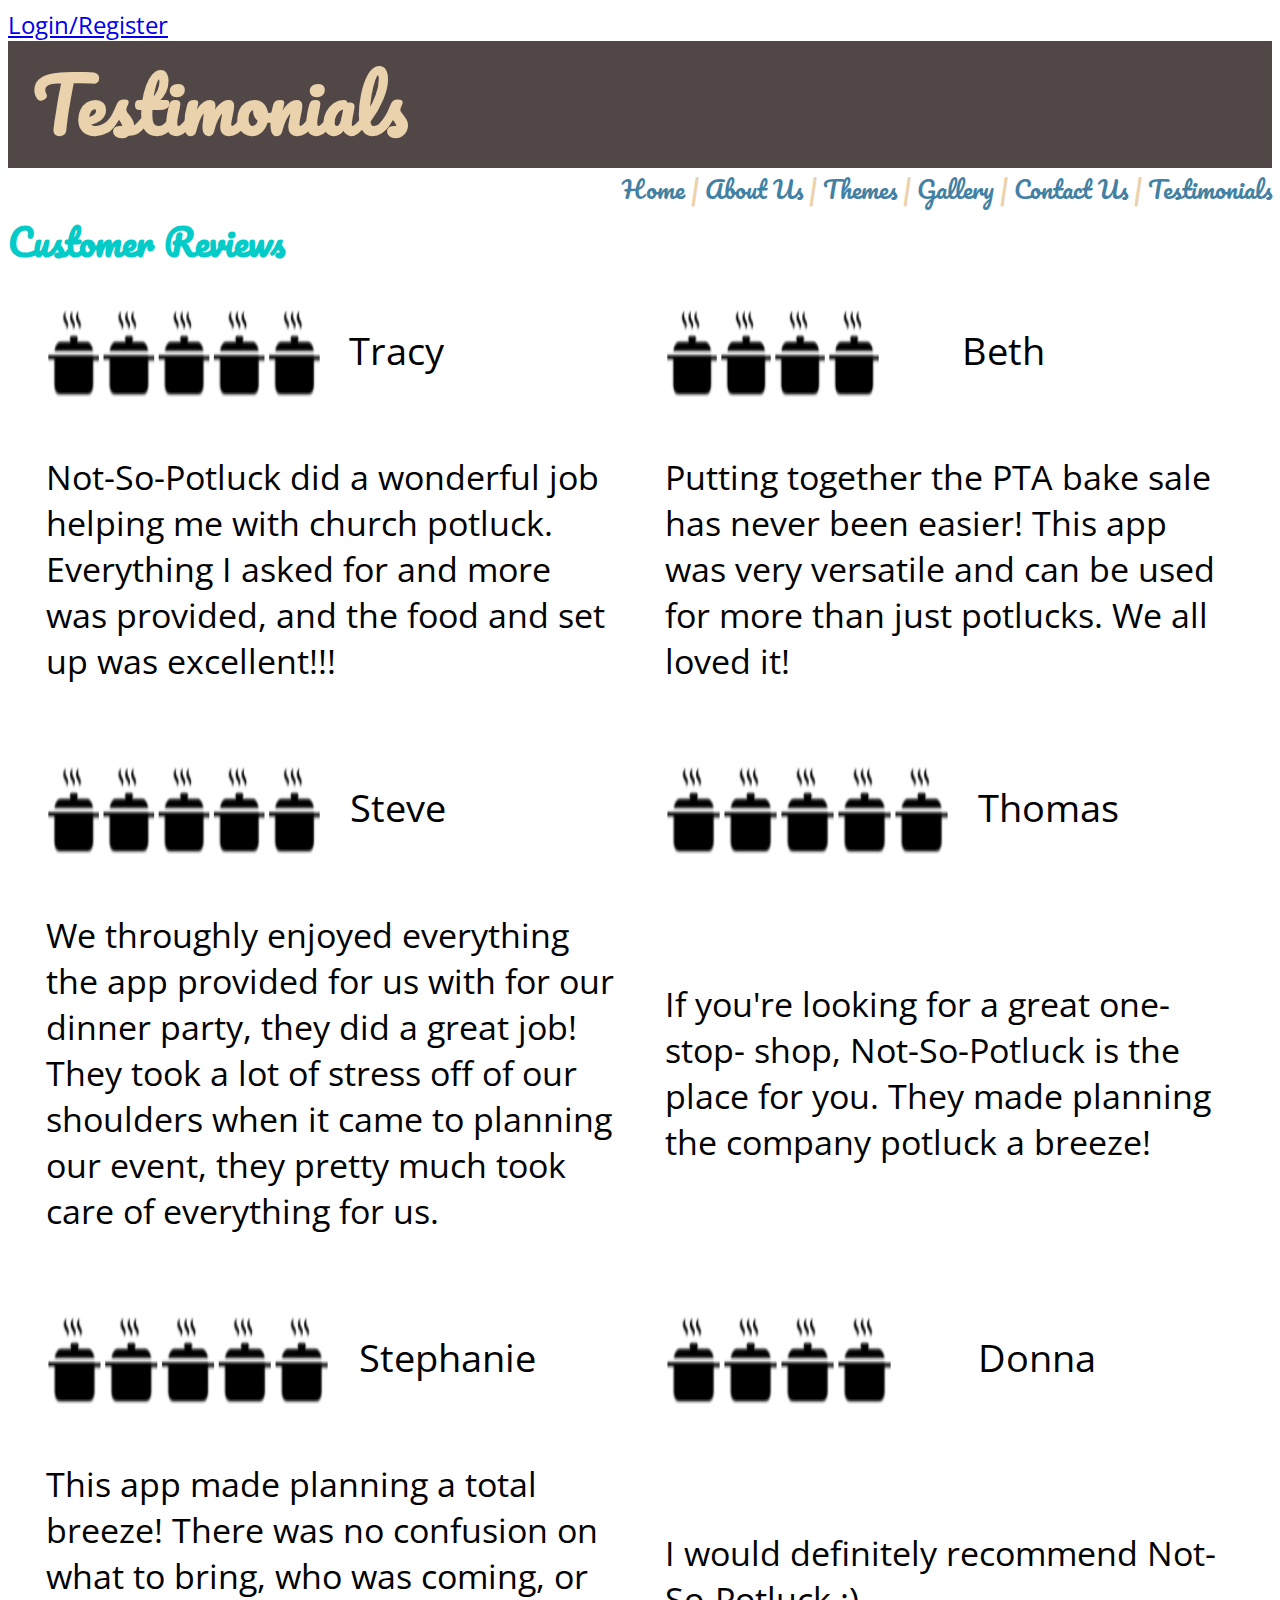
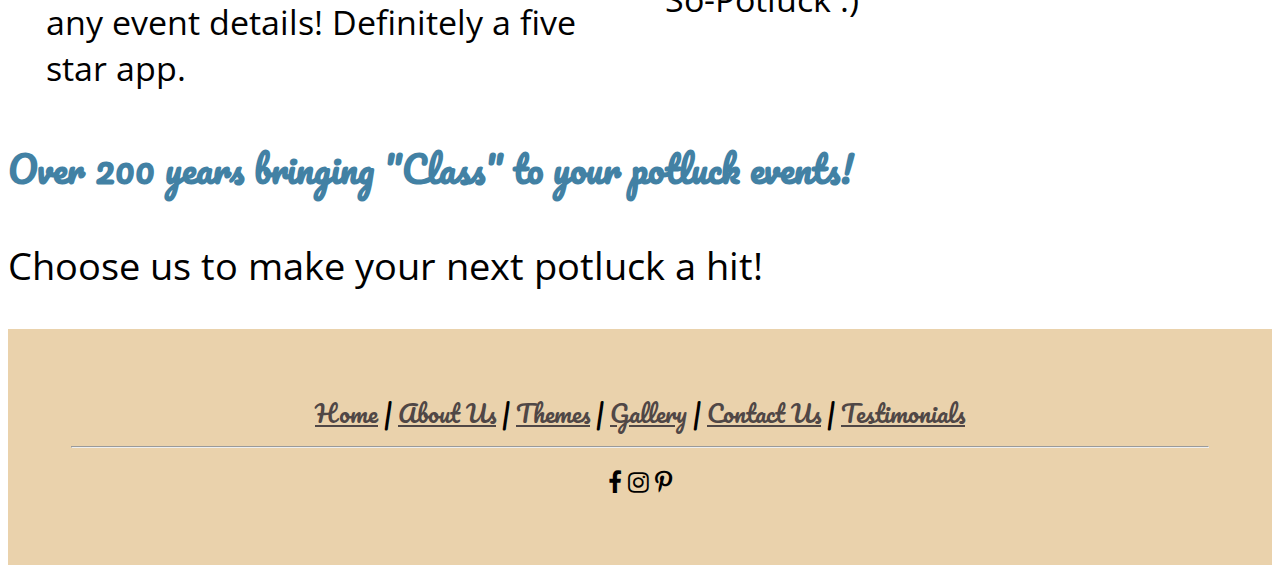
<file: Testimonials.html>
<!DOCTYPE html>
    <html lang="en">
    <head>
      <meta charset="utf-8">
      <link rel="stylesheet" href="Testimonials.css">
      <link href="https://fonts.googleapis.com/css2?family=Open+Sans+Condensed:wght@300&family=Pacifico&display=swap" rel="stylesheet">
    <link rel="stylesheet" href="https://cdnjs.cloudflare.com/ajax/libs/font-awesome/4.7.0/css/font-awesome.min.css">
    </head> 
  <body>
    <header>
      <section class="login">
        <a href="https://app.not-so-potluck.gebel.tech/">Login/Register</a>
      </section>
        <section class="header">
          <h1>Testimonials</h1>
        </section>
        <nav id="bar" aria-label="navigation-bar">
            <a href="/index.html/">Home</a> |
            <a href="/about.html/">About Us</a> |
            <a href="/themes.html/">Themes</a> |
            <a href="/gallery.html/">Gallery</a> |
            <a href="/contact.html/">Contact Us</a> |
            <a href="/Testimonials.html/">Testimonials</a>
        </nav> 
    </header>
    <span id="main-content-testimonials">
      <section class= "short-description">
        <h3>Customer Reviews</h3>
      </section>
      <section class="all-testimonials">
        <section class="testimonial" id="Tracy">
          <section class="testimonial-header">
            <img src="assets-Fatima\Finished cook pot 5 star rating.png" alt="five star rating but with pots instead of stars">
            <p>Tracy</p>
          </section>
          <section class="review">
            <p>Not-So-Potluck did a wonderful job helping me with church potluck. Everything I asked for and more was provided, and the food and set up was excellent!!!</p>
          </section>
        </section>
        <section class="testimonial" id="Beth">
          <section class="testimonial-header">
            <img src="assets-Fatima\Finished cook pot 4 star rating.png" alt="four star rating but with pots instead of stars">
            <p>Beth</p>
          </section>
          <section class="review">
            <p>Putting together the PTA bake sale has never been easier! This app was very versatile and can be used for more than just potlucks. We all loved it!</p>
          </section>
        </section>
        <section class="testimonial" id="Steve">
          <section class="testimonial-header">
            <img src="assets-Fatima\Finished cook pot 5 star rating.png" alt="five star rating but with pots instead of stars">
            <p>Steve</p>
          </section>
          <section class="review">
            <p>We throughly enjoyed everything the app provided for us with for our dinner party, they did a great job! They took a lot of stress off of our shoulders when it came to planning our event, they pretty much took care of everything for us.</p>
          </section>
        </section>
        <section class="testimonial" id="Thomas">
          <section class="testimonial-header">
            <img src="assets-Fatima\Finished cook pot 5 star rating.png" alt="five star rating but with pots instead of stars">
            <p>Thomas</p>
          </section>
          <section class="review">
            <p>If you're looking for a great one- stop- shop, Not-So-Potluck is the place for you. They made planning the company potluck a breeze!</p>
          </section>
        </section>
        <section class="testimonial" id="Stephanie">
          <section class="testimonial-header">
            <img src="assets-Fatima\Finished cook pot 5 star rating.png" alt="five star rating but with pots instead of stars">
            <p>Stephanie</p>
          </section>
          <section class="review">
            <p>This app made planning a total breeze! There was no confusion on what to bring, who was coming, or any event details! Definitely a five star app.</p>
          </section>
        </section>
        <section class="testimonial" id="Donna">
          <section class="testimonial-header">
            <img src="assets-Fatima\Finished cook pot 4 star rating.png" alt="four star rating but with pots instead of stars">
            <p>Donna</p>
          </section>
          <section class="review">
            <p>I would definitely recommend Not-So-Potluck :)</p>
          </section>
        </section>
      </section>
    </span>
    <h2 class="closing">Over 200 years bringing "Class" to your potluck events!</h2>
    <p class="closing-p">Choose us to make your next potluck a hit!</p>
    <footer>
        <section class="footer">
            <nav aria-label="navigation-bar">
                <a href="/index.html/">Home</a> |
                <a href="/about.html">About Us</a> |
                <a href="/themes.html">Themes</a> |
                <a href="/gallery.html">Gallery</a> |
                <a href="/contact.html">Contact Us</a> |
                <a href="/testimonials.html">Testimonials</a>
            </nav>
            <hr>
            <section class="icons">
              <i class="fa fa-facebook-f"></i>
              <i class="fa fa-instagram"></i>
              <i class="fa fa-pinterest-p"></i>
            </section>
        </section>
    </footer>
  </body>
</file>
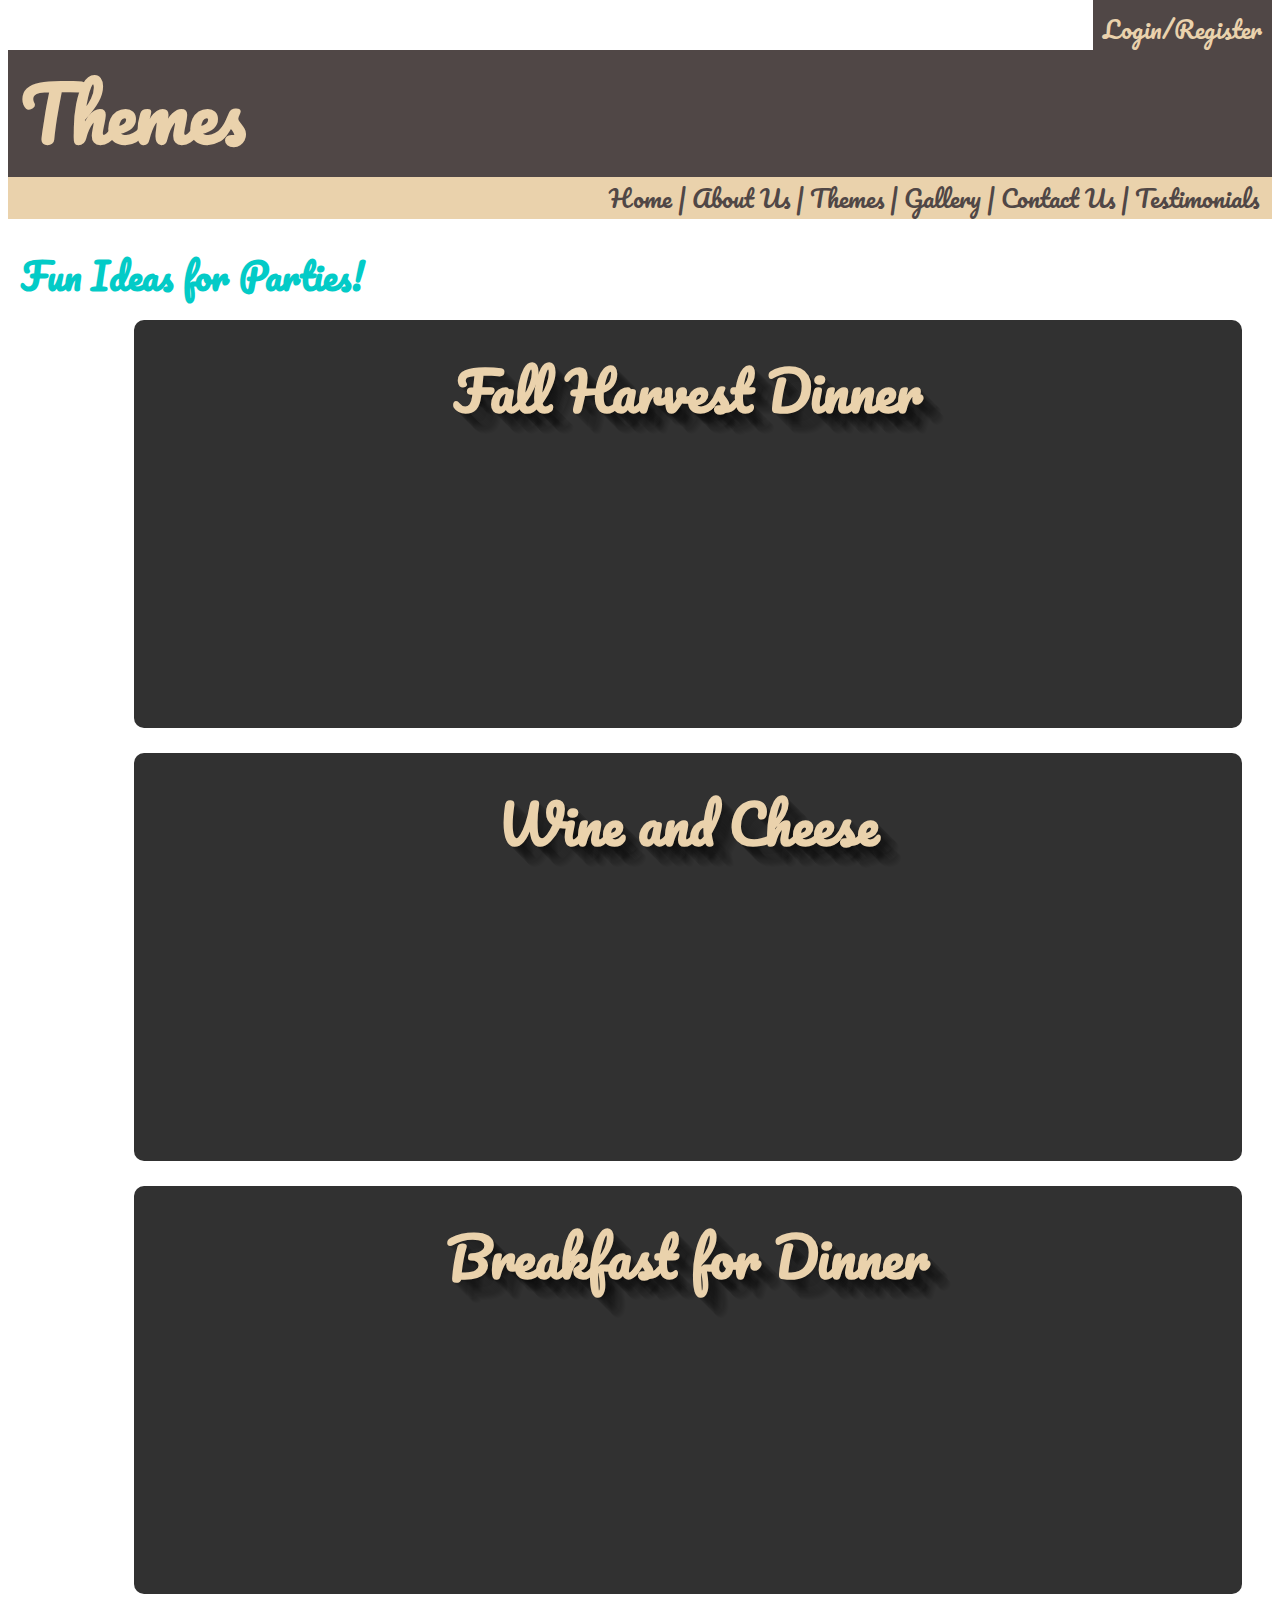
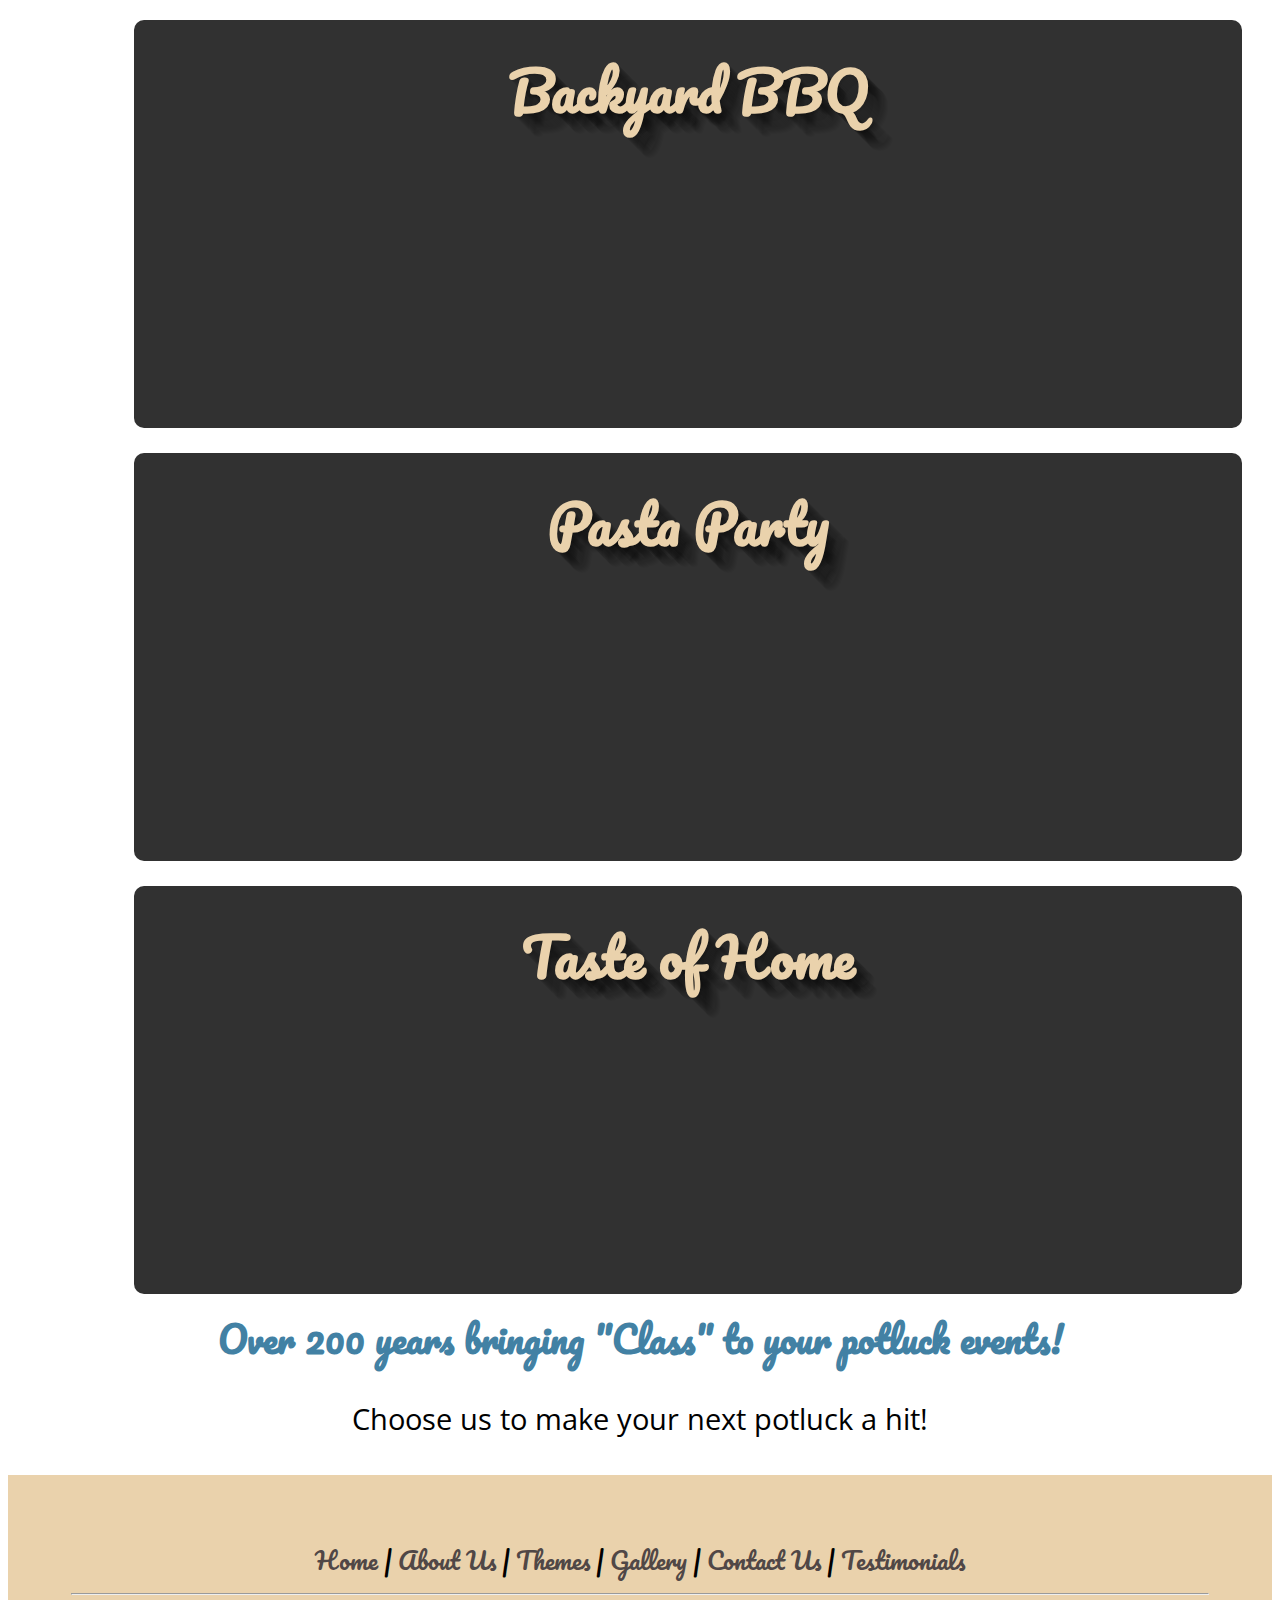
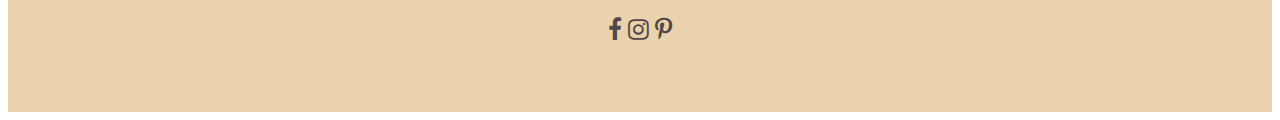
<file: themes.html>
<!DOCTYPE html>
    <html lang="en">
    <head>
      <meta charset="utf-8">
      <link rel="stylesheet" href="themes.css">
      <link href="https://fonts.googleapis.com/css2?family=Open+Sans+Condensed:wght@300&family=Pacifico&display=swap" rel="stylesheet">
      <link rel="stylesheet" href="https://cdnjs.cloudflare.com/ajax/libs/font-awesome/4.7.0/css/font-awesome.min.css">
    </head> 
  <body>
    <header>
      <section class="login">
        <a href="https://app.not-so-potluck.gebel.tech/">Login/Register</a>
      </section>
        <section class="header">
          <h1>Themes</h1>
        </section>
        <nav id="bar" aria-label="navigation-bar">
            <a href="/index.html/">Home</a> |
            <a href="/about.html">About Us</a> |
            <a href="/themes.html">Themes</a> |
            <a href="/gallery.html">Gallery</a> |
            <a href="/contact.html">Contact Us</a> |
            <a href="/testimonials.html">Testimonials</a>
        </nav> 
    </header>
    <span id="main-content-themes">
      <section class= "short-description">
        <h3>Fun Ideas for Parties!</h3>
      </section>
      <section class="all-themes">
        <section class="single-theme" id="fall-harvest">
            <section class="front" style="background-image: url(https://images.unsplash.com/photo-1508144322886-717c284ab392?ixlib=rb-1.2.1&ixid=eyJhcHBfaWQiOjEyMDd9&auto=format&fit=crop&w=600&q=60)">
               <h1 class="text-shadow">Fall Harvest Dinner</hi>
            </section>
            <section class="back">
               <h2>Fall Harvest Dinner</h2>
               <p>Get into the fall spirit with a fall harvest party! Ask your guests to bring seasonal foods that will put everyone in the autumn spirit as you enjoy the cooler temperatures the season brings.</p>
            </section>
        </section>
        <section class="single-theme" id="wine-and-cheese">
            <section class="front" style="background-image: url(https://images.unsplash.com/photo-1575027773064-355387b67aa8?ixlib=rb-1.2.1&ixid=eyJhcHBfaWQiOjEyMDd9&auto=format&fit=crop&w=600&q=60)">
               <h1 class="text-shadow">Wine and Cheese</hi>
            </section>
            <section class="back">
               <h2>Wine and Cheese</h2>
               <p>Loosen up and and let the conversation and wine flow! Invite your friends to bring their favorite wines and cheeses, along with any other favorite pairings like breads, nuts and fruits. A party like this was made for mingling and fun!</p>
            </section>
        </section>
        <section class="single-theme" id="breakfast-dinner">
            <section class="front" style="background-image: url(https://images.unsplash.com/photo-1534516124974-8cf52689ba33?ixlib=rb-1.2.1&ixid=eyJhcHBfaWQiOjEyMDd9&auto=format&fit=crop&w=1053&q=80)">
               <h1 class="text-shadow">Breakfast for Dinner</hi>
            </section>
            <section class="back">
               <h2>Breakfast for Dinner</h2>
               <p>Everyone enjoys breakfast foods, but very few of us have the time to enjoy them during busy mornings. Flip the script and enjoy your favorite breakfast foods at dinner time, taking a moment to properly appreciate the most important meal of the day</p>
            </section>
        </section>
        <section class="single-theme" id="backyard-bbq">
          <section class="front" style="background-image: url(https://images.unsplash.com/photo-1444392061186-9fc38f84f726?ixlib=rb-1.2.1&ixid=eyJhcHBfaWQiOjEyMDd9&auto=format&fit=crop&w=600&q=60)">
             <h1 class="text-shadow">Backyard BBQ</hi>
          </section>
          <section class="back">
             <h2>Backyard BBQ</h2>
             <p>It's a classic, but it's a classic for a reason. With good friends and food, you can't go wrong with a BBQ! With some staple main dishes and endless possibilities for sides, this familiar party can have a fresh take each time!</p>
          </section>
        </section>
        <section class="single-theme" id="pasta-party">
            <section class="front" style="background-image: url(https://images.unsplash.com/photo-1542108339-4d5af99020f7?ixlib=rb-1.2.1&ixid=eyJhcHBfaWQiOjEyMDd9&auto=format&fit=crop&w=600&q=60)">
              <h1 class="text-shadow">Pasta Party</hi>
            </section>
            <section class="back">
              <h2>Pasta Party</h2>
              <p>Who doesn't like pasta? With so many different types, there's a pasta for everyone! All you need is a couple of different types, some sauces, sides, and you have a total hit!</p>
            </section>
        </section>
        <section class="single-theme" id="taste-of-home">
          <section class="front" style="background-image: url(https://images.unsplash.com/photo-1472553384749-8596bacb90c5?ixlib=rb-1.2.1&ixid=eyJhcHBfaWQiOjEyMDd9&auto=format&fit=crop&w=600&q=60)">
             <h1 class="text-shadow">Taste of Home</hi>
          </section>
          <section class="back">
             <h2>Taste of Home</h2>
             <p>Nostalgia makes food taste better, so why not enjoy it? Ask everyone to bring the grown-up version of their favorite childhood food to share! It's a great way to start conversations and get to know people better.</p>
          </section>
        </section>
      </section>  
    </span>
    <h2 class="closing">Over 200 years bringing "Class" to your potluck events!</h2>
    <p class="closing-p">Choose us to make your next potluck a hit!</p>
      <footer>
          <section class="footer">
              <nav aria-label="navigation-bar">
                  <a href="/index.html/">Home</a> |
                  <a href="/about.html">About Us</a> |
                  <a href="/themes.html">Themes</a> |
                  <a href="/gallery.html">Gallery</a> |
                  <a href="/contact.html">Contact Us</a> |
                  <a href="/testimonials.html">Testimonials</a>
              </nav>
              <hr>
              <section class="icons">
                <i class="fa fa-facebook-f"></i>
                <i class="fa fa-instagram"></i>
                <i class="fa fa-pinterest-p"></i>
              </section>
          </section>
      </footer>
    </body>
</file>
<file: Testimonials.css>
/* *{
    border: 1px solid grey;
  }; */
  
  body {
    font-family: 'Open Sans Condensed', sans-serif;
    font-size: 1.5em;
  }
  
  h1:hover{
    color: #03CBC7;
    cursor: pointer;
  }
  
  #bar{
    text-align: right;
    font-family: 'Pacifico', cursive;
    color: #EAD2AC;
    font-size: 1em;
    margin: 0;
  }
  
  #bar a{
    text-decoration: none;
    color: #4281A4;
  }
  
  #bar a:hover{
    color: #03CBC7;
    cursor: pointer;
  }

  .header {
    background-color: #504746;
    padding-left: 25px;
  }
  
  h1{
    font-family: 'Pacifico', cursive;
    color: #EAD2AC;
    font-size: 3em;
    margin: 0;
  }
  
  h2{
    text-align: left;
    font-family: 'Pacifico', cursive;
    color: #4281A4;
    font-size: 1.5em;
    margin: 0;
  }
  
  h2:hover {
    color: #03CBC7;
    cursor: pointer;
  }
  
  h3 {
    text-align: left;
    font-family: 'Pacifico', cursive;
    color: #03CBC7;
    font-size: 1.5em;
    margin: 0;
  }
  
  h3:hover {
    color: #4281A4;
    cursor: pointer;
  }
  
  p {
    text-align: left;
    font-size: 1.6em;
  }
  
  .all-testimonials {
    display: flex;
    flex-direction: row;
    flex-wrap: wrap;
    justify-content: space-evenly;
    width: 100%;
  }
  
  .testimonial {
    display: flex;
    flex-direction: row;
    width: 45%;
    flex-wrap: wrap;
    text-align: left;
    margin: 1%;
    /* border: 3px solid blueviolet; */
  }
  
  .testimonial-header {
    display: flex;
    justify-content: space-between;
    /* background-color: yellow; */
    height: 15vh;
  }
  
  .testimonial-header img {
    display: flex;
    width: 50%;
    /* background-color: red; */
  }
  
  .testimonial-header p {
    display: flex;
    width: 45%;
    /* background-color: green; */
    text-align: right;
  }
  
  .review {
    display: flex;
    /* background-color: grey; */
    align-items: flex-start;
  }
  
  .review p {
    display: flex;
    /* background-color: peachpuff; */
    align-items: flex-start;
    font-size: 1.4em;
  }

  footer {
    background-color: #EAD2AC;
    text-align: center;
    font-family: 'Pacifico', cursive;
    font-size: 1em;
    padding: 5%;
  }

  footer nav a {
    color: #504746;
  }
  
  @media(max-width: 500px) {
    .testimonial-header img {
     width: 100%;
     height: auto;
    };
  };
</file>
<file: themes.css>
/* *{
    border: 1px solid grey;
  }; */
  
  body {
    font-family: 'Open Sans Condensed', sans-serif;
    font-size: 1.5em;
  }
  
  h1:hover{
    color: #03CBC7;
    cursor: pointer;
  }
  
  .login {
    text-align: right;
    font-family: 'Pacifico', cursive;
    color: #EAD2AC;
    font-size: 1em;
  }
  
  .login a:link, .login a:visited {
    text-decoration: none;
    color: #EAD2AC;
    background-color: #504746; 
    padding: 10px;
  }
  
  .login a:hover{
    color: #03CBC7;
    cursor: pointer;
  }

  #bar{
    text-align: right;
    font-family: 'Pacifico', cursive;
    color: #504746;
    font-size: 1em;
    margin: 0;
    padding: 0 1%;
    background-color: #EAD2AC;
  }
  
  #bar a{
    text-decoration: none;
    color: #504746;
  }
  
  #bar a:hover{
    color: #03CBC7;
    cursor: pointer;
  }

  .header {
    background-color: #504746;
    padding-left: 1%;
  }
  
  h1{
    font-family: 'Pacifico', cursive;
    color: #EAD2AC;
    font-size: 3em;
    margin: 0;
  }
  
  h2{
    text-align: left;
    font-family: 'Pacifico', cursive;
    color: #4281A4;
    font-size: 1.5em;
    margin: 0;
  }
  
  h2:hover {
    color: #03CBC7;
    cursor: pointer;
  }
  
  h3 {
    text-align: left;
    font-family: 'Pacifico', cursive;
    color: #03CBC7;
    font-size: 1.5em;
    margin: 0;
  }
  
  h3:hover {
    color: #4281A4;
    cursor: pointer;
  }

 h4 {
    text-align: left;
    font-family: 'Pacifico', cursive;
    color: #03CBC7;
    font-size: 1.4em;
    margin: 0;
  }

  h4:hover {
    color: #4281A4;
    cursor: pointer;
  }

  p {
    text-align: left;
    font-size: 1.2em;
  }
  
  .short-description{
    margin: 2% 1% 0;
  }
  .all-themes {
    box-sizing: border-box;
    text-align: center;
  }
  
  .single-theme h1 {
    font-size: 2.2em;
  }
  
  /* // base */
  .single-theme {
      position: relative;
      margin-left: auto;
      margin-right: auto;
      text-align: center;
  }
  
  .single-theme >.front{
          display: block;
          transition-timing-function: cubic-bezier(.175, .885, .32, 1.275);
          transition-duration: .5s;
          transition-property: transform, opacity;
      }
  
  .single-theme > .back {
        display: block;
        transition-timing-function: cubic-bezier(.175, .885, .32, 1.275);
        transition-duration: .5s;
        transition-property: transform, opacity;
    }
  
  .single-theme >.front {
          transform: rotateY(0deg);
      }
  
  .single-theme > .back {
          position: absolute;
          opacity: 0;
          top: 0px;
          left: 0px;
          width: 100%;
          height: 100%;
          margin-left: auto;
          margin-right: auto;
          transform: rotateY(-180deg);
      }
      
  .single-theme:hover >.front {
              transform: rotateY(180deg);
    }
  
  
  .single-theme:hover >.back {
              opacity: 1;
              transform: rotateY(0deg);
              margin-left: auto;
              margin-right: auto;
          }
  
  /* // custom */
  .single-theme {
      position: relative;
      display: inline-block;
      margin-left: auto;
      margin-right: auto;
      margin: 1%;
      width: 80%;
  }
    
  .single-theme >.front {
      display: block;
      color: white;
      width: 100%;
      background-size: cover!important;
      background-position: center!important;
      height: 40vh;
      margin-left: auto;
      margin-right: auto;
      padding: 1em 2em;
      background: #313131;
      border-radius: 10px;
    }
  
    .single-theme >.front p {
        font-size: 0.9125rem;
        line-height: 160%;
        color: #999;
      }
  
  .single-theme >.back {
        display: block;
        color: white;
        width: 100%;
        background-size: cover!important;
        background-position: center!important;
        height: 40vh;
        margin-left: auto;
        margin-right: auto;
        padding: 1em 2em;
        background: #313131;
        border-radius: 10px;
      }
  
      .single-theme >.back p {
        font-size: 2rem;
        line-height: 160%;
        color: #999;
      }
  
  
  .text-shadow {
  text-shadow: 1px 1px rgba(0, 0, 0, 0.04), 2px 2px rgba(0, 0, 0, 0.04), 3px 3px rgba(0, 0, 0, 0.04), 4px 4px rgba(0, 0, 0, 0.04), 0.125rem 0.125rem rgba(0, 0, 0, 0.04), 6px 6px rgba(0, 0, 0, 0.04), 7px 7px rgba(0, 0, 0, 0.04), 8px 8px rgba(0, 0, 0, 0.04), 9px 9px rgba(0, 0, 0, 0.04), 0.3125rem 0.3125rem rgba(0, 0, 0, 0.04), 11px 11px rgba(0, 0, 0, 0.04), 12px 12px rgba(0, 0, 0, 0.04), 13px 13px rgba(0, 0, 0, 0.04), 14px 14px rgba(0, 0, 0, 0.04), 0.625rem 0.625rem rgba(0, 0, 0, 0.04), 16px 16px rgba(0, 0, 0, 0.04), 17px 17px rgba(0, 0, 0, 0.04), 18px 18px rgba(0, 0, 0, 0.04), 19px 19px rgba(0, 0, 0, 0.04), 1.25rem 1.25rem rgba(0, 0, 0, 0.04);
  }

  .closing {
    color: #4281A4;
    font-size: 1.5em;
    margin: 0;
    text-align: center;
  }
  
  .closing-p {
    text-align: center;
  }

footer {
    background-color: #EAD2AC;
    text-align: center;
    font-family: 'Pacifico', cursive;
    font-size: 1em;
    padding: 5%;
    margin: 3% 0 0; 
  }

  footer nav a {
    color: #504746;
    text-decoration: none;
  }

  footer nav a:hover {
    color: #03CBC7;
    cursor: pointer;
  }

  footer .icons{
    color: #504746;
    text-align: center;
    text-decoration: none;
  }
  
  footer .icons:hover{
    color: #03CBC7;
  }

  @media (max-width: 800px) {
    .theme{
      display:flex;
      flex-wrap: wrap;
      justify-content:space-around;
      /* padding:4% 0; */
    }
    
  .image-left{
      width:45%;
      display:flex;
      justify-content:center;
      align-items:center;
      padding: 0;
      margin: 0;
    }
  
  img{
      width: 100%;
      display:flex;
      justify-content:center;
      align-items:center;
      padding: 0;
      margin: 0;
    }
  
  .theme-info-right{
      width:45%;
      display:flex;
      justify-content:center;
      align-items:center;
    }

    .single-theme >.back p {
      font-size: 1.5rem;
      line-height: 160%;
      color: #999;
    }
  }

  
  @media(max-width: 500px) {
    .theme{
      display:flex;
      flex-wrap: wrap;
      justify-content:space-around;
      /* padding:1% 0; */
    }
    
  .image-left{
      width:90%;
      display:flex;
      justify-content:center;
      align-items:center;
      padding: 0;
      margin: 0;
    }
  
  img{
      width: 100%;
      display:flex;
      justify-content:center;
      align-items:center;
      padding: 0;
      margin: 0;
    }
  
  .theme-info-right{
      width:90%;
      display:flex;
      justify-content:center;
      align-items:center;
    }
    .theme-info-right h4{
      text-align: center;
    }
    .single-theme >.back p {
      font-size: 1.2rem;
      line-height: 160%;
      color: #999;
    }
  }
</file>
